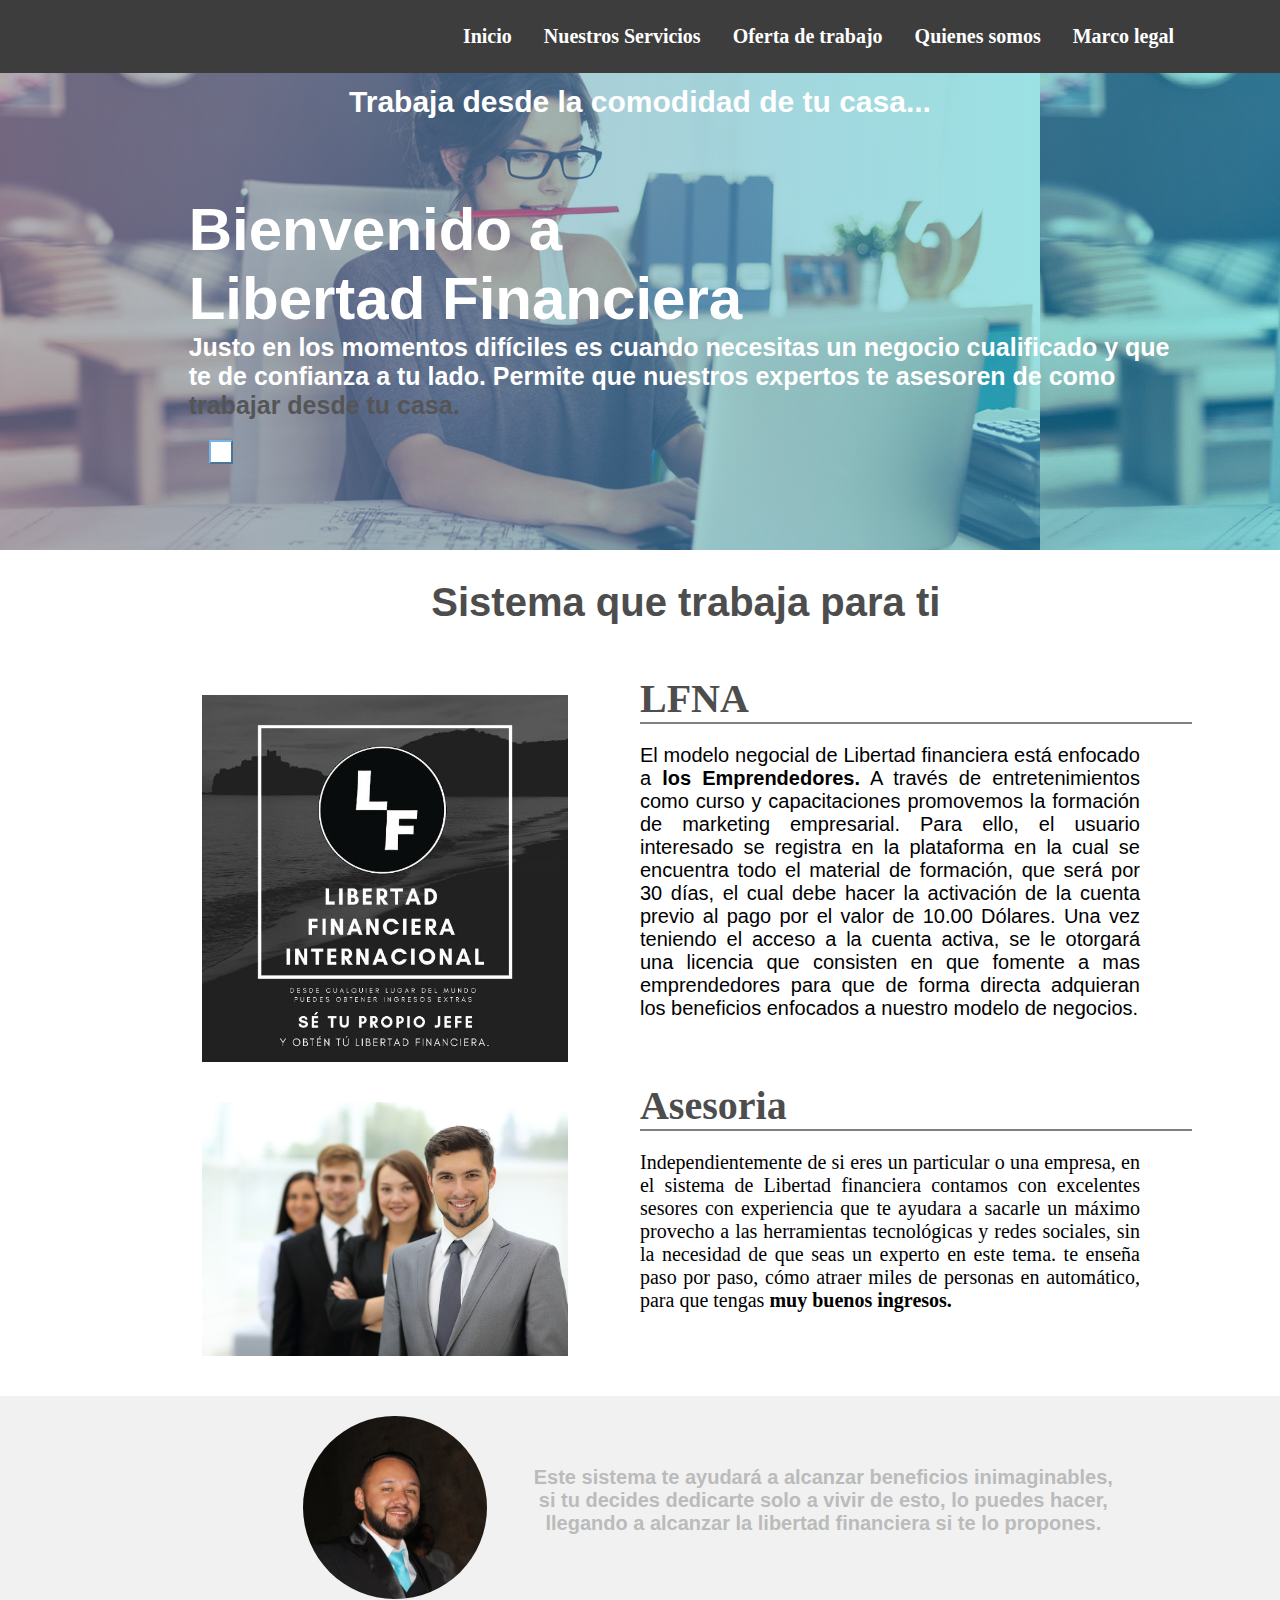
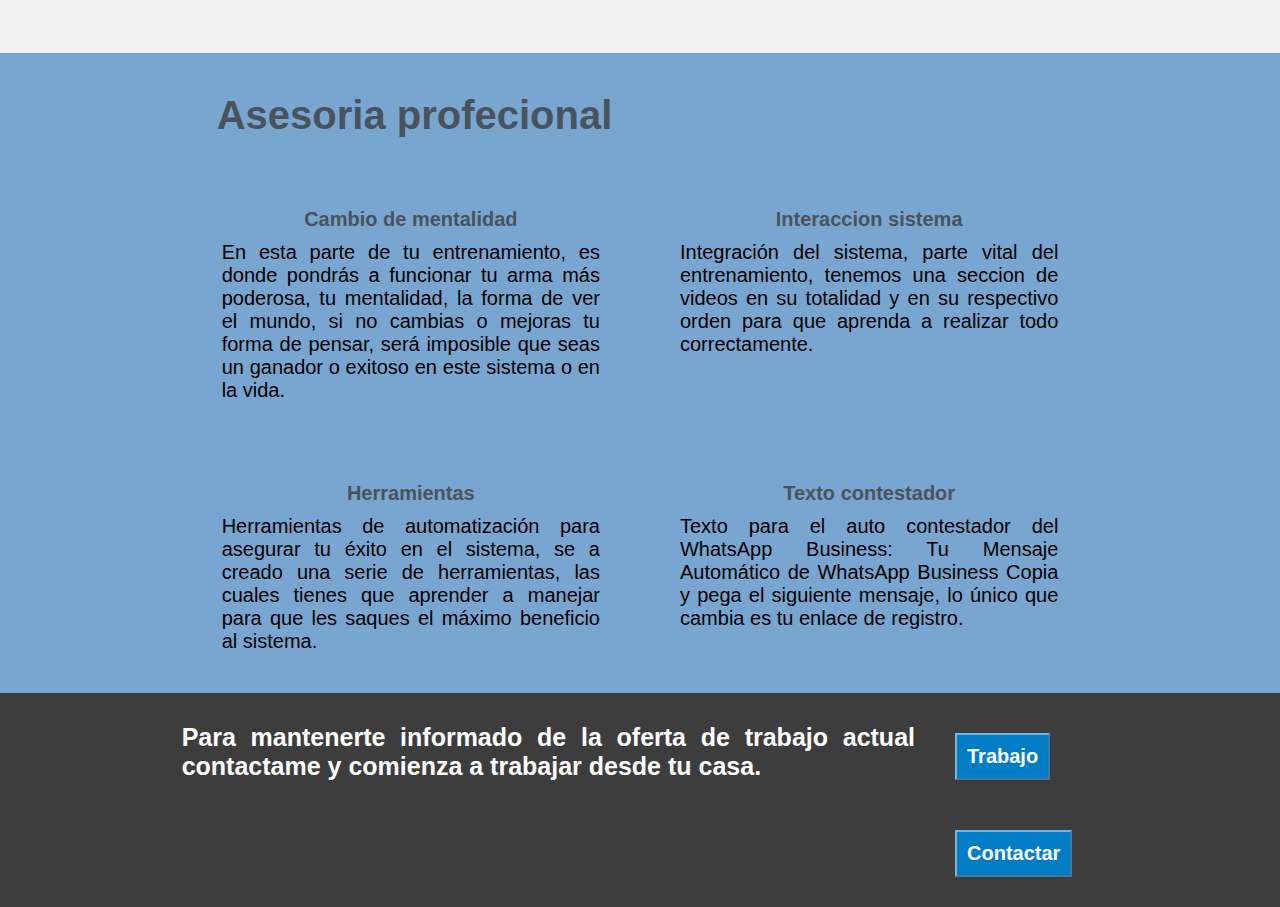
<file: index.html>
<!DOCTYPE html>
<html lang="en">
<head>
    <meta charset="UTF-8">
    <meta name="viewport" content="width=device-width, initial-scale=1.0">
    <title>Libertad Financiera</title>
    <link rel="stylesheet" href="css/estilos.css">
    <link rel="icon" href="img/logolf.png">
</head>
<body>
    <header class="header">
        <div class="grid">
            <div class="barra_navegacion">
                <nav class="navegacion">
                    <ul>                       
                        <a href="nav/legalidad.html"><li>Marco legal</li></a>
                        <a href="nav/quienes_somos.html"><li>Quienes somos</li></a>
                        <a href="nav/oferta_trabajo.html"><li>Oferta de trabajo</li></a>
                        <a href="nav/nuestros_servicios.html"><li>Nuestros Servicios</li></a>
                        <a href="grid/Libertad_Financiera.html"><li>Inicio</li></a>
                    </ul>
                </nav>
            </div>
            
        </div>
    </header>
    <section class="titulo_principal">
        <div class="grid">
            <h2 class="frase_0">Trabaja desde la comodidad de tu casa...</h2>
            <div class="titulo1">
                <h1>Bienvenido a <br> Libertad Financiera</h1>
                <p>Justo en los momentos difíciles es cuando necesitas un negocio cualificado y que te de confianza a tu lado. Permite que nuestros expertos te asesoren de como <strong class="strong">trabajar desde tu casa.</strong></p>
                <button></button>
            </div>
        </div>
    </section>
    <section class="subtitulonumero1">
        <div class="grid">
            <div class="subtitulo1">
                <h2>Sistema que trabaja para ti</h2>
            </div>
        </div>
    </section>
    <section class="menu">
        <div class="grid">
            <img src="img/libertadfinanciera.jpg" alt="">
            <div class="confia_texto">
                <h3>LFNA</h3>
                <hr class="hr1">
                <p class="parrafo_1">El modelo negocial de Libertad financiera está enfocado a <strong> los Emprendedores.</strong> A través de entretenimientos como curso y capacitaciones promovemos la formación de marketing empresarial. Para ello, el usuario interesado se registra en la plataforma en la cual se encuentra todo el material de formación, que será por 30 días, el cual debe hacer la activación de la cuenta previo al pago por el valor de 10.00 Dólares. Una vez teniendo el acceso a la cuenta activa, se le otorgará una licencia que consisten en que fomente a mas emprendedores para que de forma directa adquieran los beneficios enfocados a nuestro modelo de negocios.</p>
                <!-- <a href=""><button>leer mas</button></a> -->
            </div>
            
            <img src="img/imagen2.jpg" alt="">    
            <div class="asesoria">
                <h3>Asesoria</h3>
                <hr class="hr2">
                <p>Independientemente de si eres un particular o una empresa, en el sistema de Libertad financiera contamos con excelentes sesores con experiencia que te ayudara a sacarle un máximo provecho a las herramientas tecnológicas y redes sociales, sin la necesidad de que seas un experto en este tema.  te enseña paso por paso, cómo atraer miles de personas en automático, para que tengas <strong>muy buenos ingresos.</strong> </p>
                <!-- <a href=""><button>leer mas</button></a> -->
            </div>
        </div>
    </section>
    <section class="frase">
        <div class="grid">
            <div class="imgN">
                <img src="img/na.jpg" alt="" class="imgna">
            </div>
            <div class="texto_frase">
                <p>Este sistema te ayudará a alcanzar beneficios inimaginables, si tu decides dedicarte solo a vivir de esto, lo puedes hacer, llegando a alcanzar la libertad financiera si te lo propones.</p>
            </div>
        </div>
    </section>
    <section class="AF">
        <div class="grid">
            <div class="titulo2">
                <h2>Asesoria profecional</h2>
            </div>
                <div class="a">
                    <h3>Cambio de mentalidad</h3>
                    <p>En esta parte de tu entrenamiento, es donde pondrás a funcionar tu arma más poderosa, tu mentalidad, la forma de ver el mundo, si no cambias o mejoras tu forma de pensar, será imposible que seas un ganador o exitoso en este sistema o en la vida.</p>
                    <!-- <a href="">leer mas</a> -->
                </div>
                <div class="b">
                    <h3>Interaccion sistema</h3>
                    <p>Integración del sistema, parte vital del entrenamiento, tenemos una seccion de videos en su totalidad y en su respectivo orden para que aprenda a realizar todo correctamente.</p>
                    <!-- <a href="">leer mas</a> -->
                </div>
                <div class="c">
                    <h3>Herramientas</h3>
                    <p>Herramientas de automatización para asegurar tu éxito en el sistema, se a creado una serie de herramientas, las cuales tienes que aprender a manejar para que les saques el máximo beneficio al sistema.</p>
                    <!-- <a href="">leer mas</a> -->
                </div>
                <div class="d">
                    <h3>Texto contestador</h3>
                    <p>Texto para el auto contestador del WhatsApp Business: Tu Mensaje Automático de WhatsApp Business Copia y pega el siguiente mensaje, lo único que cambia es tu enlace de registro.</p>
                    <!-- <a href="">leer mas</a> -->
                </div>
                <!-- <div class="e">
                    <h3>Name</h3>
                    <p>Lorem, ipsum dolor sit amet consectetur adipisicing elit. Culpa, ad?</p>
                    <a href="">leer mas</a>
                </div>
                <div class="f">
                    <h3>Name</h3>
                    <p>Lorem, ipsum dolor sit amet consectetur adipisicing elit. Culpa, ad?</p>
                    <a href="">leer mas</a>
                </div> -->
        </div>
    </section>
    <section class="frasefinal">
        <div class="grid">
            <div class="final">
                <h2>Para mantenerte informado de la oferta de trabajo actual contactame y comienza a trabajar desde tu casa.</h2>
            </div>
            <div class="postulacion">
                <a href="oferta_trabajo.html"><button class="boton">Trabajo</button></a>
            </div>
            <div class="postulacion2">
                <button class="boton5"><a href="https://api.whatsapp.com/send?phone=573134444933&text=Hola%20ya%20revise%20toda%20la%20informacion%20de%20la%20empresa%20y%20me%20guataria%20trabajar%20desde%20mi%20casa.%20Como%20puedo%20iniciar?.%20Gracias.">Contactar</a></button>
            </div>
        </div>
    </section>
    <footer>
    </footer>
</body>
</html>
</file>
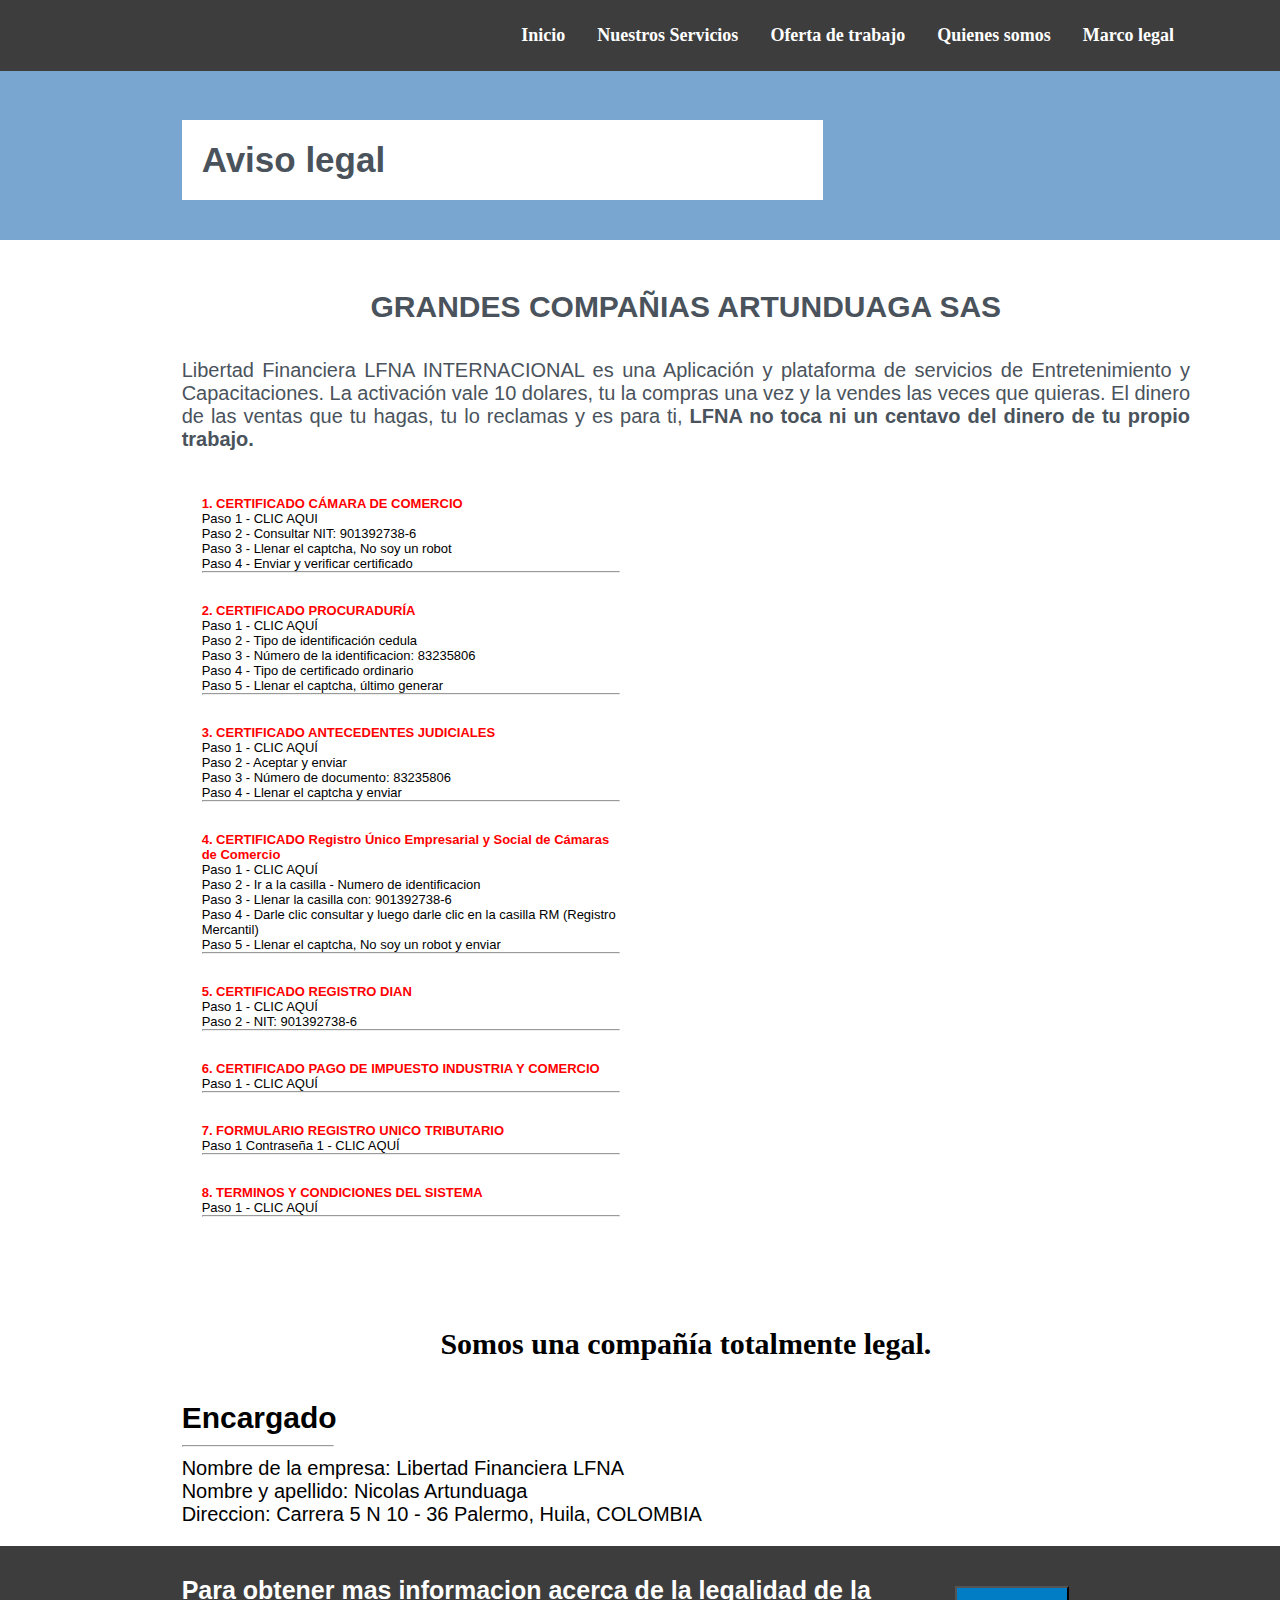
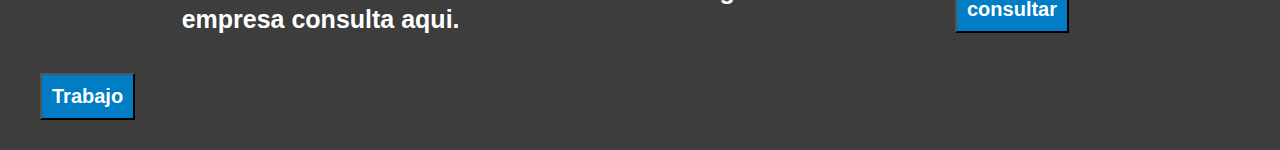
<file: nav/legalidad.html>
<!DOCTYPE html>
<html lang="en">
<head>
    <meta charset="UTF-8">
    <meta name="viewport" content="width=device-width, initial-scale=1.0">
    <title>legalidad</title>
    <link rel="stylesheet" href="css/legalidad.css">
    <link rel="icon" href="img/logolf.png">
</head>
<body>
    <header class="header">
        <div class="grid">
            <div class="barra_navegacion">
                <!-- <div class="logo">
                    <img src="img/logo.jpg" alt="">
                </div> -->
                <nav class="navegacion">
                    <ul>                       
                        <a href="legalidad.html"><li>Marco legal</li></a>
                        <a href="quienes_somos.html"><li>Quienes somos</li></a>
                        <a href="oferta_trabajo.html"><li>Oferta de trabajo</li></a>
                        <a href="nuestros_servicios.html"><li>Nuestros Servicios</li></a>
                        <a href="Libertad_Financiera.html"><li>Inicio</li></a>
                    </ul>
                </nav>
            </div>
            
        </div>
    </header>
    <section class="legalidad">
        <div class="grid">
            <div class="legalidad_titulo">
                <h2>Aviso legal</h2>
            </div>
    </section>
    <section class="legalidad_subtitulo">
        <div class="grid">
            <div class="libertadfinancieraNA">
                <h2>GRANDES COMPAÑIAS ARTUNDUAGA SAS</h2>
                <p>Libertad Financiera LFNA INTERNACIONAL es una Aplicación y plataforma de servicios de Entretenimiento y Capacitaciones. La activación vale 10 dolares, tu la compras una vez y la vendes las veces que quieras. El dinero de las ventas que tu hagas, tu lo reclamas y es para ti, <strong>LFNA no toca ni un centavo del dinero de tu propio trabajo.</strong></p>
            </div>
            <div class="documentos"> 
                <div class="documento1">
                    <p><strong style="color: red;">1. CERTIFICADO CÁMARA DE COMERCIO</strong> <br>
                        Paso 1 - CLIC AQUI <br>
                        Paso 2 - Consultar NIT: 901392738-6 <br>
                        Paso 3 - Llenar el captcha, No soy un robot <br>
                        Paso 4 - Enviar y verificar certificado</p>
                        <hr class="hr_2">
                </div>
                
                
                <br>
                <br>
                <div class="documento2">
                    <p><strong style="color: red;">2. CERTIFICADO PROCURADURÍA</strong><br>
                        Paso 1 - CLIC AQUÍ <br>
                        Paso 2 - Tipo de identificación cedula <br>
                        Paso 3 - Número de la identificacion: 83235806 <br>
                        Paso 4 - Tipo de certificado ordinario <br>
                        Paso 5 - Llenar el captcha, último generar</p>
                        <hr>
                </div>

                    
                    <br>
                    <br>
                <p><strong style="color: red;">3. CERTIFICADO ANTECEDENTES JUDICIALES </strong><br>
                    Paso 1 - CLIC AQUÍ<br>
                    Paso 2 - Aceptar y enviar  <br>
                    Paso 3 - Número de documento: 83235806 <br>
                    Paso 4 - Llenar el captcha y enviar</p>
                    <hr>
                    <br>
                    <br>
                <p><strong style="color: red;">4. CERTIFICADO Registro Único Empresarial y   Social de Cámaras de Comercio </strong><br>
                    Paso 1 - CLIC AQUÍ <br>
                    Paso 2 - Ir a la casilla - Numero de identificacion <br>
                    Paso 3 - Llenar la casilla con: 901392738-6 <br>
                    Paso 4 - Darle clic consultar y luego darle clic en la casilla RM (Registro Mercantil) <br>
                    Paso 5 - Llenar el captcha, No soy un robot y enviar</p>
                    <hr>
                    <br><br>

                <p><strong style="color: red;">5. CERTIFICADO REGISTRO DIAN</strong> <br>
                    Paso 1 - CLIC AQUÍ <br>
                    Paso 2 - NIT: 901392738-6</p>
                    <hr>
                    <br>
                    <br>
                <p><strong style="color: red;">6. CERTIFICADO PAGO DE IMPUESTO INDUSTRIA Y COMERCIO </strong><br>
                    Paso 1 - CLIC AQUÍ</p>
                    <hr>
                    <br><br>
                <p><strong style="color: red;">7. FORMULARIO REGISTRO UNICO TRIBUTARIO </strong><br>
                 Paso 1 Contraseña 1 - CLIC AQUÍ </p>
                    <hr>
                    <br><br>
                <p><strong style="color: red;">8. TERMINOS Y CONDICIONES DEL SISTEMA </strong><br>
                    Paso 1 - CLIC AQUÍ</p>
                    <hr>
                    <br><br>
            </div>
            
        </div>
    </section>
    <section class="encargado">
        <div class="grid">
            <div class="subtitulo2">
                <h3>Somos una compañía totalmente legal.</h3>
            </div>
            <div class="subtitulo3">
                <h2>Encargado</h2>
                <hr class="hr_1">
                <p>Nombre de la empresa: Libertad Financiera LFNA<br>
                   Nombre y apellido: Nicolas Artunduaga <br>
                   Direccion: Carrera 5 N 10 - 36 Palermo, Huila, COLOMBIA  <br>
                </p>
            </div>
        </div>
    </section>
    <section class="frasefinal">
        <div class="grid">
            <div class="final">
                <h2>Para obtener mas informacion acerca de la legalidad de la empresa consulta aqui.</h2>
            </div>
            <div class="postulacion">
                <a href="https://l-f-n-a.blogspot.com/2018/10/marco-legal.html"><button class="boton">consultar</button></a>
            </div>
        </div>
        <div class="postulacion2">
            <button class="boton5"><a href="https://api.whatsapp.com/send?phone=573134444933&text=Hola%20ya%20revise%20toda%20la%20informacion%20de%20la%20empresa%20y%20me%20guataria%20trabajar%20desde%20mi%20casa.%20Como%20puedo%20iniciar?.%20Gracias.">Trabajo</a></button>
        </div>
    </section>
</body>
</html>
</file>
<file: css/estilos.css>
*{
    padding: 0;
    margin: 0;
}

.grid{
    display: grid;
    grid-template-columns: repeat(12, 1fr);
    width: 90%;
    max-width: 1100px;
    height: 100%;
    max-height: 1100px;
    margin: auto;
}

.header{
    background-color: rgb(61, 61, 61);
    position: fixed;
    top: 0;
    width: 100%;
}

.barra_navegacion{
    grid-column: 1/-1;
    width: 100%;
    background-color: rgb(61, 61, 61);
}


.navegacion{
    grid-column: 1/10;
    background-color: rgb(61, 61, 61);
}

.navegacion a {
    list-style-type: none;
    margin: 0;
    padding: 0;
    overflow: hidden;
    background-color: rgb(61, 61, 61);
  }

.navegacion a{
    float: right;

}

.navegacion ul a{
    display: block;
    font-size: 18px;
    font-weight: 800;
    color: white;
    text-align: center;
    padding: 25px 16px;
    text-decoration: none;
    font-family: 'Times New Roman', Times, serif;

}

a li:hover{
    background-color: #98e4f7;
}

/* titulo principal */


.titulo_principal{
    grid-column: 1/-1;
    height: 550px;
    padding: 0;

    background: #00d2ff;  /* fallback for old browsers */
    background: -webkit-linear-gradient(to right, #928DAB, #00d2ff);  /* Chrome 10-25, Safari 5.1-6 */
    background: linear-gradient(to right, #928dab9f, #00d0ff6b),url(../img/imagen5.jpg); /* W3C, IE 10+/ Edge, Firefox 16+, Chrome 26+, Opera 12+, Safari 7+ */

}

.frase_0{
    grid-column: 1/-1;
    text-align: center;
    padding: 10px;
    margin-top: 75px;
    font-size: 30px;
    color: white;

    font-family: Arial, Helvetica, sans-serif;
}


.titulo1{
    grid-column: 2/-1;
    /* padding-top: 80px; */
}


.titulo1 h1{
    font-size: 60px;
    color: white;
    font-family: Arial, Helvetica, sans-serif;

    animation-duration: 3s;
    animation-name: slidein; 

}

@keyframes slidein {
  from {
    margin-left: 100%;
    width: 300%
  }

  to {
    margin-left: 0%;
    width: 100%;
  }
} 

.titulo_principal p{
    font-size: 25px;
    color: white;
    font-weight: 600;
    font-family: Arial, Helvetica, sans-serif;

    animation-duration: 3s;
    animation-name: slidein;
} 

@keyframes slidein {
    from {
      margin-left: 100%;
      width: 300%
    }
  
    to {
      margin-left: 0%;
      width: 100%;
    }
  }

.strong{
    color: rgb(85, 85, 85);
}

/* ------------- subtitulo numero 1---------------- */


.subtitulo1{
    grid-column: 2/-1;
    margin: 20px;
}
.subtitulo1 h2{

    text-align: center;
    padding: 10px;
    color: rgb(77, 77, 77);
    font-size: 40px;
    font-weight: 800;
    font-family: Arial, Helvetica, sans-serif;
}


/* ------------- menu ---------------- */

.menu{
    margin: 20px;
}

img{
    grid-column: 2/6;
    width: 100%;
    margin: 20px;
}

.confia_texto{
    grid-column: 7/-1;
}

.confia_texto h3{
    font-size: 40px;
    text-align: left;
    color: rgb(77, 77, 77);
}

.hr1{
    width: 100%;
    border: 0.5px solid;
    font-weight: 400;
}

.confia_texto p{
    text-align: justify;
    padding: 20px 20px 0 0;
    margin-right: 30px;
    font-size: 20px;
    font-family: Arial, Helvetica, sans-serif;
}


img{
    grid-column: 2/6;
    width: 100%;
    margin: 20px;
}

.asesoria{
    grid-column: 7/-1;
}

.asesoria h3{
    font-size: 40px;
    text-align: left;
    color: rgb(77, 77, 77);
}

.hr2{
    width: 100%;
    border: 0.5px solid;
    font-weight: 400;
}

.asesoria p{
    text-align: justify;
    padding: 20px 20px 0 0;
    margin-right: 30px;
    font-size: 20px;
}

button{
    margin: 20px;
    padding: 10px;
    border-color: rgb(116, 182, 235);
    background: white;
    color: gb(116, 182, 235);
}


/* ---------- frase ---------- */

.frase{
    background-color: rgb(241, 241, 241);
}

.imgN{
    grid-column: 3/5;
    width: 100%;
}

.imgna{
    border-radius: 50%;
}

.texto_frase{
    grid-column: 5/-1;
}

.texto_frase p{
    font-size: 20px;
    color: rgb(187, 187, 187);
    padding: 20px;
    margin: 50px;
    font-weight: 600;
    font-family: Arial, Helvetica, sans-serif;
}


/* --------- Asesoria Financiera-------- */

.AF{
    background-color: rgb(121, 166, 209);
}

.titulo2{
    grid-column: 2/-1;
}

.titulo2 h2{
    margin: 40px auto 30px 0;
    color: rgb(74, 83, 92);
    padding-left: 35px;
    font-size: 40px;
    text-align: left;
    font-weight: 700;
    font-family: Arial, Helvetica, sans-serif;
}

.a{
    grid-column: 2/7;
    padding: 10px;
    font-size: 15px;
    margin: 30px;
    text-align: justify;

    font-family: Arial, Helvetica, sans-serif;
}

.a h3{
    font-size: 20px;
    color: rgb(74, 83, 92);
}

.a p{
    padding-top: 10px;
}

/* b */

.b{
    grid-column: 7/12;
    padding: 10px;
    font-size: 15px;
    margin: 30px;
    text-align: justify;

    font-family: Arial, Helvetica, sans-serif;
}

.b h3{
    font-size: 20px;
    color: rgb(74, 83, 92);
}

.b p{
    padding-top: 10px;
}


/* c */

.c{
    grid-column: 2/7;
    padding: 10px;
    font-size: 15px;
    margin: 30px;
    text-align: justify;

    font-family: Arial, Helvetica, sans-serif;
}

.c h3{
    font-size: 20px;
    color: rgb(74, 83, 92);
}

.c p{
    padding-top: 10px;
}


/*  d */

.d{
    grid-column: 7/12;
    padding: 10px;
    font-size: 15px;
    margin: 30px;
    text-align: justify;

    font-family: Arial, Helvetica, sans-serif;
}

.d h3{
    font-size: 20px;
    color: rgb(74, 83, 92);
}

.d p{
    padding-top: 10px;
}

/* 

.e{
    grid-column: 6/10;
    padding: 10px;
    font-size: 15px;
    margin-top: 20px;
    margin-bottom: 20px;
    text-align: justify;

    font-family: Arial, Helvetica, sans-serif;
}

.e p{
    padding-top: 10px;
}
.e a{
   margin: 30px;
}



.f{
    grid-column: 10/13;
    padding: 10px;
    font-size: 15px;
    margin-top: 20px;
    margin-bottom: 20px;
    text-align: justify;

    font-family: Arial, Helvetica, sans-serif;
}

.f p{
    padding-top: 10px;
}
.f a{
   margin: 30px;

} */


/*  frase final */

.frasefinal{
    background-color: rgb(61, 61, 61);
}


.final{
    grid-column: 2/10;
}

.final h2{
    color: white;
    margin: 30px 0 30px 0;
    font-size: 25px;
    font-weight: 700;
    font-family: Arial, Helvetica, sans-serif;
    
}


.postulacion{
    grid-column: 10/12;
}

.boton{
    margin: 40px;
    padding: 10px;
    font-size: 20px;
    font-weight: 900;
    color: white;
    background-color: rgb(0, 125, 197);
}

.postilacion .boton:hover{
    background-color: #e2f798;
}

.postulacion2{
    grid-column: 10/12;
}

.boton5{
    margin: 0 auto 30px 40px;
    padding: 10px;
    font-size: 20px;
    font-weight: 900;
    color: white;
    background-color: rgb(0, 125, 197);
}

button a{
    color: white;
    text-decoration: none;
}

.postilacion2 .boton:hover{
    background-color: #e2f798;
}


/* ------------------------------------------------ */
/* --------------Estilos responsive ------------------ */
/* -------------------------------------------------- */

@media screen and (min-width: 250px){


    .header{
        grid-column: 1/-1;
    }

    .navegacion a {
        list-style-type: none;
        margin: 0;
        padding: 0;
        overflow: hidden;
        background-color: rgb(61, 61, 61);
      }
    
    .navegacion a{
        float: right;
    
    }

    .navegacion a{
        font-size: 20px;
    }

    .navegacion ul a{
        display: block;
        font-size: 13px;
        font-weight: 800;
        color: white;
        text-align: center;
        margin: 0;
        padding: 10px;
        text-decoration: none;
        font-family: 'Times New Roman', Times, serif;
    
    }

    /* --------titulo principal-------- */

    .frase_0{
        margin-top: 120px;
        font-size: 20px;
    }



    .titulo1{
        grid-column: 1/-1;
        margin: 7px;
    }

    .titulo1 h1{
        font-size: 33px;
    }

    .titulo1 p{
        font-size: 16px;
    }


    /* ---------- subtitulo------------ */

    .subtitulo1 h2{
        font-size: 25px;
        margin: 0;
        padding: 0;
    }


    /* ---------menu------------ */
    
    img{
        grid-column: 2/12;
        margin: 0;
        width: 80%;
        text-align: center;
    }

    .confia_texto{
        grid-column: 1/-1;
        font-size: 5px;
        /* text-align: center; */
    }

    .confia_texto h3{
        text-align: center;
    }

    .confia_texto p{
        text-align: center;
        font-size: 13px;
        font-family: Arial, Helvetica, sans-serif;
    }




    .confia_texto .parrafo_1{
        grid-column: 1/-1;
        text-align: justify;
    }

    .asesoria{
        grid-column: 1/-1;
    }

    .asesoria h3{
        font-size: 30px;
        text-align: center;
    }

    .asesoria p{
        font-size: 14px;
    }

    .imgN{
        grid-column: 4/9;
        width: 90%;
        margin: 10px;
        text-align: center;
    }

    .texto_frase{
        grid-column: 1/-1;
        font-size: 20px;
    }

    .texto_frase p{
        font-size: 15px;
        color: rgb(107, 105, 105);
        text-align: center;
        padding: 0px;
        margin: 5px;
        font-weight: 800;
        
    }


    /* ------AF----------- */

    .titulo2{
        grid-column: 1/-1;
    }

    .titulo2 h2{
        font-size: 30px;
        text-align: center;
        margin: 5px;
    }
    .a{
        grid-column: 1/-1;
        margin: 5px;
    }
    .a h3{
        text-align: center;
    }

    .b{
        grid-column: 1/-1;
        margin: 5px;
    }
    .b h3{
        text-align: center;
    }

    .c{
        grid-column: 1/-1;
        margin: 5px;
    }
    .c h3{
        text-align: center;
    }

    .d{
        grid-column: 1/-1;
        margin: 5px;
    }
    .d h3{
        text-align: center;
    }
    

    /* ------frase final-------- */

    .final{
        grid-column: 1/-1;
    }

    .final h2{
        font-size: 20px;
        text-align: center;
    }

    .postulacion{
        grid-column: 2/9;
        margin: 0 auto 10px 0;
    }

    .postulacion2{
        grid-column: 1/-1;
    }
    
    .boton5{
        margin: 0 auto 30px 40px;
        padding: 10px;
        font-size: 20px;
        font-weight: 900;
        color: white;
        background-color: rgb(0, 125, 197);
    }
    
    button a{
        color: white;
        text-decoration: none;
    }
    
    .postilacion2 .boton:hover{
        background-color: #e2f798;
    }

}



@media screen and (min-width: 768px){

    .header{
        background-color: rgb(61, 61, 61);
        top: 0;
        width: 100%;
    }
    
    .barra_navegacion{
        grid-column: 1/-1;
        width: 100%;
        background-color: rgb(61, 61, 61);
    }
    
    
    .navegacion{
        grid-column: 1/10;
        background-color: rgb(61, 61, 61);
    }
    
    .navegacion a {
        list-style-type: none;
        margin: 0;
        padding: 0;
        overflow: hidden;
        background-color: rgb(61, 61, 61);
      }
    
    .navegacion a{
        float: right;
    
    }
    
    .navegacion ul a{
        display: block;
        font-size: 15px;
        font-weight: 800;
        color: white;
        text-align: center;
        padding: 25px 16px;
        text-decoration: none;
        font-family: 'Times New Roman', Times, serif;
    
    }
    
    a li:hover{
        background-color: #98e4f7;
    }
    
    /* -------- titulo principal ----------- */


    .frase_0{
        font-size: 30px;
    }


    .titulo1 h1{
        font-size: 40px;
    }


    .titulo1 p{
        font-size: 20px;
    }

    /* --------subtitulo---------------- */

    .subtitulo1 h2{
        font-size: 40px;
    }

    /* ------- menu------------ */

    img{
        grid-column: 1/5;
    }

    .confia_texto{
        grid-column: 6/-1;
    }

    .confia_texto p{
        font-size: 15px;
    }

    img{
        grid-column: 1/6;
        margin-top: 70px;
    }

    .asesoria{
        grid-column: 6/-1;
    }

    .asesoria p{
        font-size: 17px;
    }


    /* --------frase------------ */

    .imgN{
        grid-column: 1/4;
        width: 100%;
        margin: 0 auto 30px 10px;
    }


    .texto_frase{
        grid-column: 4/-1;
    }

    .texto_frase p{
        margin: 60px auto 5px 0;
        font-size: 16px;
    }



    /* -------- AF------------ */

    .titulo2{
        grid-column: 2/-1;
        color: rgb(43, 42, 42);
    }


    .a{
        grid-column: 3/12;
        font-size: 15px;
        margin: 6px;
    }
    .a p{
        text-align: justify;
        font-size: 20px;
    }

    .b{
        grid-column: 3/12;
        font-size: 15px;
        margin: 6px;
    }
    .b p{
        text-align: justify;
        font-size: 20px;
    }

    .c{
        grid-column: 3/12;
        font-size: 15px;
        margin: 6px auto 10px 0;
    }
    .c p{
        text-align: justify;
        font-size: 20px;
    }

    .d{
        grid-column: 3/12;
        font-size: 15px;
        margin: 6px auto 10px 0;
    }
    .d p{
        text-align: justify;
        font-size: 20px;
    }


    /* ------frase finl-------- */

    .final h2{
        font-size: 20px;
    }
    .postulacion{
        grid-column: 1/-1;
    }

    .postulacion2{
        grid-column: 1/12;
    }
    
    .boton5{
        margin: 0 auto 30px 40px;
        padding: 10px;
        font-size: 20px;
        font-weight: 900;
        color: white;
        background-color: rgb(0, 125, 197);
    }
    
    button a{
        color: white;
        text-decoration: none;
    }
    
    .postilacion2 .boton:hover{
        background-color: #e2f798;
    }

}

@media screen and (min-width: 1000px){

    .navegacion ul a{
        display: block;
        font-size: 20px;
        font-weight: 800;
        color: white;
        text-align: center;
        padding: 25px 16px;
        text-decoration: none;
        font-family: 'Times New Roman', Times, serif;
    
    }
    
    a li:hover{
        background-color: #98e4f7;
    }

    /* titulo principal */

    .frase_0{
        font-size: 30px;
    }

    .titulo1{
        grid-column: 2/-1;
        font-weight: 800;
    }

    .titulo1 h1{
        font-weight: 800;
    }


    .subtitulo1{
        grid-column: 1/-1;
    }


    /* -------menu---------- */

    .confia_texto p{
        font-size: 20px;
    }

    .asesoria p{
        font-size: 20px;
    }


    /* --------frase------------ */

    .texto_frase{
        grid-column: 4/12;
    }

    .imgN{
        width: 70%;
    }
    .texto_frase p{
        font-size: 20px;
    }


    /*------------------ AF-------------- */

    .a{
        grid-column: 3/12;
    }

    .b{
        grid-column: 3/12;
    }


    .c{
        grid-column: 3/12;
    }


    .d{
        grid-column: 3/12;
    }



    /* -------- frase final-------- */

    .final{
        grid-column: 2/9;
    }

    .final h2{
        text-align: justify;
    }


    .postulacion{
        grid-column: 9/12;
    }

    .postulacion2{
        grid-column: 9/12;
    }
    
    .boton5{
        /* margin: 0 auto 30px 40px; */
        padding: 10px;
        font-size: 20px;
        font-weight: 900;
        color: white;
        background-color: rgb(0, 125, 197);
    }
    
    button a{
        color: white;
        text-decoration: none;
    }
    
    .postilacion2 .boton:hover{
        background-color: #e2f798;
    }


}


@media screen and (min-width: 1200px){

    .navegacion ul a{
        display: block;
        font-size: 20px;
        font-weight: 800;
        color: white;
        text-align: center;
        padding: 25px 16px;
        text-decoration: none;
        font-family: 'Times New Roman', Times, serif;
    
    }
    
    a li:hover{
        background-color: #98e4f7;
    }

    /* titulo principal */


.titulo_principal{
    grid-column: 1/-1;
    height: 550px;
    padding: 0;

    background: #00d2ff;  /* fallback for old browsers */
    background: -webkit-linear-gradient(to right, #928DAB, #00d2ff);  /* Chrome 10-25, Safari 5.1-6 */
    background: linear-gradient(to right, #928dab9f, #00d0ff6b),url(../img/imagen5.jpg); /* W3C, IE 10+/ Edge, Firefox 16+, Chrome 26+, Opera 12+, Safari 7+ */

}

.frase_0{
    grid-column: 1/-1;
    text-align: center;
    padding: 10px;
    margin-top: 75px;
    font-size: 30px;
    color: white;

    font-family: Arial, Helvetica, sans-serif;
}


.titulo1{
    grid-column: 2/-1;
    /* padding-top: 80px; */
}


.titulo1 h1{
    font-size: 60px;
    color: white;
    font-family: Arial, Helvetica, sans-serif;

    animation-duration: 3s;
    animation-name: slidein; 

}

@keyframes slidein {
  from {
    margin-left: 100%;
    width: 300%
  }

  to {
    margin-left: 0%;
    width: 100%;
  }
} 

.titulo_principal p{
    font-size: 25px;
    color: white;
    font-weight: 600;
    font-family: Arial, Helvetica, sans-serif;

    animation-duration: 3s;
    animation-name: slidein;
} 

@keyframes slidein {
    from {
      margin-left: 100%;
      width: 300%
    }
  
    to {
      margin-left: 0%;
      width: 100%;
    }
  }

.strong{
    color: rgb(85, 85, 85);
}

/* ------------- subtitulo numero 1---------------- */


.subtitulo1{
    grid-column: 2/-1;
    margin: 20px;
}
.subtitulo1 h2{

    text-align: center;
    padding: 10px;
    color: rgb(77, 77, 77);
    font-size: 40px;
    font-weight: 800;
    font-family: Arial, Helvetica, sans-serif;
}


/* ------------- menu ---------------- */

.menu{
    margin: 20px;
}

img{
    grid-column: 2/6;
    width: 100%;
    margin: 20px;
}

.confia_texto{
    grid-column: 7/-1;
}

.confia_texto h3{
    font-size: 40px;
    text-align: left;
    color: rgb(77, 77, 77);
}

.hr1{
    width: 100%;
    border: 0.5px solid;
    font-weight: 400;
}

.confia_texto p{
    text-align: justify;
    padding: 20px 20px 0 0;
    margin-right: 30px;
    font-size: 20px;
    font-family: Arial, Helvetica, sans-serif;
}


img{
    grid-column: 2/6;
    width: 100%;
    margin: 20px;
}

.asesoria{
    grid-column: 7/-1;
}

.asesoria h3{
    font-size: 40px;
    text-align: left;
    color: rgb(77, 77, 77);
}

.hr2{
    width: 100%;
    border: 0.5px solid;
    font-weight: 400;
}

.asesoria p{
    text-align: justify;
    padding: 20px 20px 0 0;
    margin-right: 30px;
    font-size: 20px;
}

button{
    margin: 20px;
    padding: 10px;
    border-color: rgb(116, 182, 235);
    background: white;
    color: gb(116, 182, 235);
}


/* ---------- frase ---------- */

.frase{
    background-color: rgb(241, 241, 241);
}

.imgN{
    grid-column: 3/5;
    width: 100%;
}

.imgna{
    border-radius: 50%;
}

.texto_frase{
    grid-column: 5/-1;
}

.texto_frase p{
    font-size: 20px;
    color: rgb(187, 187, 187);
    padding: 20px;
    margin: 50px;
    font-weight: 600;
    font-family: Arial, Helvetica, sans-serif;
}


/* --------- Asesoria Financiera-------- */

.AF{
    background-color: rgb(121, 166, 209);
}

.titulo2{
    grid-column: 2/-1;
}

.titulo2 h2{
    margin: 40px auto 30px 0;
    color: rgb(74, 83, 92);
    padding-left: 35px;
    font-size: 40px;
    text-align: left;
    font-weight: 700;
    font-family: Arial, Helvetica, sans-serif;
}

.a{
    grid-column: 2/7;
    padding: 10px;
    font-size: 15px;
    margin: 30px;
    text-align: justify;

    font-family: Arial, Helvetica, sans-serif;
}

.a h3{
    font-size: 20px;
    color: rgb(74, 83, 92);
}

.a p{
    padding-top: 10px;
}

/* b */

.b{
    grid-column: 7/12;
    padding: 10px;
    font-size: 15px;
    margin: 30px;
    text-align: justify;

    font-family: Arial, Helvetica, sans-serif;
}

.b h3{
    font-size: 20px;
    color: rgb(74, 83, 92);
}

.b p{
    padding-top: 10px;
}


/* c */

.c{
    grid-column: 2/7;
    padding: 10px;
    font-size: 15px;
    margin: 30px;
    text-align: justify;

    font-family: Arial, Helvetica, sans-serif;
}

.c h3{
    font-size: 20px;
    color: rgb(74, 83, 92);
}

.c p{
    padding-top: 10px;
}


/*  d */

.d{
    grid-column: 7/12;
    padding: 10px;
    font-size: 15px;
    margin: 30px;
    text-align: justify;

    font-family: Arial, Helvetica, sans-serif;
}

.d h3{
    font-size: 20px;
    color: rgb(74, 83, 92);
}

.d p{
    padding-top: 10px;
}



/*  frase final */

.frasefinal{
    background-color: rgb(61, 61, 61);
}


.final{
    grid-column: 2/10;
}

.final h2{
    color: white;
    margin: 30px 0 30px 0;
    font-size: 25px;
    font-weight: 700;
    font-family: Arial, Helvetica, sans-serif;
    
}


.postulacion{
    grid-column: 10/12;
}

.boton{
    margin: 40px;
    padding: 10px;
    font-size: 20px;
    font-weight: 900;
    color: white;
    background-color: rgb(0, 125, 197);
}

.postilacion .boton:hover{
    background-color: #e2f798;
}

.postulacion2{
    grid-column: 10/12;
}

.boton5{
    margin: 0 auto 30px 40px;
    padding: 10px;
    font-size: 20px;
    font-weight: 900;
    color: white;
    background-color: rgb(0, 125, 197);
}

button a{
    color: white;
    text-decoration: none;
}

.postilacion2 .boton:hover{
    background-color: #e2f798;
}



}
</file>
<file: nav/css/legalidad.css>
*{
    padding: 0;
    margin: 0;
}

.grid{
    display: grid;
    grid-template-columns: repeat(12, 1fr);
    width: 90%;
    max-width: 1100px;
    height: 100%;
    max-height: 1100px;
    margin: auto;
}

.header{
    background-color: rgb(61, 61, 61);
    position: fixed;
    top: 0;
    width: 100%;
}

.barra_navegacion{
    grid-column: 1/-1;
    width: 100%;
    background-color: rgb(61, 61, 61);
}


.navegacion{
    grid-column: 1/10;
    background-color: rgb(61, 61, 61);
}

.navegacion a {
    list-style-type: none;
    margin: 0;
    padding: 0;
    overflow: hidden;
    background-color: rgb(61, 61, 61);
  }

.navegacion a{
    float: right;

}

.navegacion ul a{
    display: block;
    font-size: 18px;
    font-weight: 800;
    color: white;
    text-align: center;
    padding: 25px 16px;
    text-decoration: none;
    font-family: 'Times New Roman', Times, serif;

}

a li:hover{
    background-color: #e2f798;
}


/*  ------------ Legalidad ------------ */

.legalidad{
    background-color: rgb(121, 166, 209);
}

.legalidad_titulo{
    grid-column: 2/9;
}

.legalidad_titulo h2{
    font-size: 35px;
    font-weight: 800;
    padding: 20px;
    margin: 120px auto 40px 0;
    color: rgb(74, 83, 92);
    background-color: white;

    font-family: Arial, Helvetica, sans-serif;
}


/* ---------------- legalidad subtitulos ---------------- */

.legalidad_subtitulo{
    height: auto;
}

.libertadfinancieraNA{
    grid-column: 2/-1;
}

.libertadfinancieraNA h2{
    padding: 20px 0 0 0;
    margin: 30px auto 15px 0;
    font-size: 30px;
    font-weight: 700;
    font-family: Arial, Helvetica, sans-serif;
    color: rgb(74, 83, 92);
}

.libertadfinancieraNA p{
    padding: 20px 0 0 0;
    font-size: 20px;
    font-weight: 500;
    font-family: Arial, Helvetica, sans-serif;
    color: rgb(74, 83, 92);
}

.documentos{
    grid-column: 2/7;
    margin: 20px auto 20px 0;
    padding: 20px;
    font-family: Arial, Helvetica, sans-serif;
} 
/* hr{
    width: 40px;
    padding: 0;
    margin: 0;
    height: 0;
}
.documento1{
    grid-column: 2/7;
    margin: 20px auto 20px 0;
    padding: 20px;
    font-family: Arial, Helvetica, sans-serif;
}

.documento2{
    grid-column: 2/7;
    margin: 20px auto 20px 0;
    padding: 20px;
    font-family: Arial, Helvetica, sans-serif;
}

.documento3{
    grid-column: 2/7;
    margin: 20px auto 20px 0;
    padding: 20px;
    font-family: Arial, Helvetica, sans-serif;
}

.documento4{
    grid-column: 2/7;
    margin: 20px auto 20px 0;
    padding: 20px;
    font-family: Arial, Helvetica, sans-serif;
}

.documento5{
    grid-column: 2/7;
    margin: 20px auto 20px 0;
    padding: 20px;
    font-family: Arial, Helvetica, sans-serif;
}

.documento6{
    grid-column: 2/7;
    margin: 20px auto 20px 0;
    padding: 20px;
    font-family: Arial, Helvetica, sans-serif;
}

.documento7{
    grid-column: 2/7;
    margin: 20px auto 20px 0;
    padding: 20px;
    font-family: Arial, Helvetica, sans-serif;
}

.documento8{
    grid-column: 2/7;
    margin: 20px auto 20px 0;
    padding: 20px;
    font-family: Arial, Helvetica, sans-serif;
} */

/* -------------- encargado ----------------- */

.subtitulo2{
    grid-column: 2/-1;
}

.subtitulo2 h3{
    font-size: 30px;
    margin: 40px auto 20px 0;
}

.subtitulo3{
    grid-column: 2/-1;
    font-family: Arial, Helvetica, sans-serif;
}
.hr_1{
    grid-column: 2/5;
    width: 150px;
}

.subtitulo3 h2{
    margin: 20px auto 10px 0;
    font-size: 30px;
    font-weight: 700;
    
}

.subtitulo3 p{
    font-size: 20px;
    padding: 10px auto 20px 0;
    margin: 10px auto 20px 0;
}


/*  frase final */

.frasefinal{
    background-color: rgb(61, 61, 61);
}


.final{
    grid-column: 2/10;
}

.final h2{
    color: white;
    margin: 30px 0 30px 0;
    font-size: 25px;
    font-weight: 700;
    font-family: Arial, Helvetica, sans-serif;
    
}


.postulacion{
    grid-column: 10/12;
}

.boton{
    margin: 40px;
    padding: 10px;
    font-size: 20px;
    font-weight: 900;
    color: white;
    background-color: rgb(0, 125, 197);
}

.postilacion .boton:hover{
    background-color: #e2f798;
} 





/* --------------------------------------------------- */
/* ----------------- estilos responsive----------------- */
/* --------------------------------------------------- */

@media screen and (min-width: 250px){

    .navegacion ul a{
        font-size: 12px;
        padding: 8px;
    }

    .legalidad_titulo{
        grid-column: 2/9;
    }

    .legalidad_titulo h2{
        font-size: 20px;
        margin: 85px auto 10px 0;
    }

    .libertadfinancieraNA{
        grid-column: 1/-1;
    }

    .libertadfinancieraNA h2{
        font-size: 20px;
        margin: 10px auto 0 0;
        text-align: center;
    }

    .libertadfinancieraNA p{
        font-size: 15px;
        margin: 5px;
        text-align: justify;
    }

    .documentos{
        grid-column: 1/-1;
        margin: 5px;
        padding: 5px;
        font-size: 11.5px;
    }
    
    /* encargados */

    .subtitulo2{
        grid-column: 1/-1;
        margin: 0;
        padding: 0;
    }

    .subtitulo2 h3{
        font-size: 20px;
        margin-top: 90px;
        padding: 0;
        text-align: center;
    } 


    .subtitulo3 h2{
        font-size: 25px;
        margin: 10px auto 0 0;
    }

    .subtitulo3 p{
        font-size: 10px;
    }


    .final{
        grid-column: 2/10;
    }

    .final h2{
        text-align: left;
        margin-top: 20px;
        font-size: 15px;
        text-align: center;
    }

    .postulacion{
        grid-column: 2/12;
    }

    .postulacion2{
        grid-column: 1/-1;
    }
    
    .boton5{
        margin: 0 auto 30px 40px;
        padding: 10px;
        font-size: 20px;
        font-weight: 900;
        color: white;
        background-color: rgb(0, 125, 197);
    }
    
    button a{
        color: white;
        text-decoration: none;
    }
    
    .postilacion2 .boton:hover{
        background-color: #e2f798;
    }
} 




@media screen and (min-width: 768px){

    .navegacion ul a{
        display: block;
        font-size: 15px;
        font-weight: 800;
        color: white;
        text-align: center;
        padding: 25px 16px;
        text-decoration: none;
        font-family: 'Times New Roman', Times, serif;
    
    }
    
    a li:hover{
        background-color: #98e4f7;
    }

    .libertadfinancieraNA h2{
        font-size: 25px;
        margin: 10px auto 5px 0;
    }

    .libertadfinancieraNA p{
        font-size: 15px;
        margin: 0 auto 5px 0;
    }

    .documentos{
        grid-column: 2/9;
        font-size: 13px;
    }


    /* encargado */

    .subtitulo2 h3{
        font-size: 25px;
        margin: 10px auto 10px 0;
    }

    .subtitulo3{
        font-size: 20px;
    }

    .final{
        grid-column: 2/10;
    }

    .final h2{
        text-align: left;
        margin-top: 15px;
    }

    .postulacion{
        grid-column: 10/12;
    }

    .postulacion2{
        grid-column: 1/12;
    }
    
    .boton5{
        margin: 0 auto 30px 40px;
        padding: 10px;
        font-size: 20px;
        font-weight: 900;
        color: white;
        background-color: rgb(0, 125, 197);
    }
    
    button a{
        color: white;
        text-decoration: none;
    }
    
    .postilacion2 .boton:hover{
        background-color: #e2f798;
    }

}





@media screen and (min-width:1000px){


    .navegacion ul a{
        display: block;
        font-size: 18px;
        font-weight: 800;
        color: white;
        text-align: center;
        padding: 25px 16px;
        text-decoration: none;
        font-family: 'Times New Roman', Times, serif;
    
    }
    
    a li:hover{
        background-color: #98e4f7;
    }

    .documentos{
        grid-column: 2/8;
        flex-direction: column;
        margin: 0;
        padding: 0;
    }

    .documento1 p{
        grid-column: 1/6;
    }

    .documento2 p{
        grid-column: 6/12;    
    }

    .postulacion2{
        grid-column: 9/12;
    }
    
    .boton5{
        /* margin: 0 auto 30px 40px; */
        padding: 10px;
        font-size: 20px;
        font-weight: 900;
        color: white;
        background-color: rgb(0, 125, 197);
    }
    
    button a{
        color: white;
        text-decoration: none;
    }
    
    .postilacion2 .boton:hover{
        background-color: #e2f798;
    }

}






@media screen and (min-width: 1200px){
    

    .header{
        background-color: rgb(61, 61, 61);
        position: fixed;
        top: 0;
        width: 100%;
    }
    
    .barra_navegacion{
        grid-column: 1/-1;
        width: 100%;
        background-color: rgb(61, 61, 61);
    }
    
    
    .navegacion{
        grid-column: 1/10;
        background-color: rgb(61, 61, 61);
    }
    
    .navegacion a {
        list-style-type: none;
        margin: 0;
        padding: 0;
        overflow: hidden;
        background-color: rgb(61, 61, 61);
      }
    
    .navegacion a{
        float: right;
    
    }
    
    .navegacion ul a{
        display: block;
        font-size: 18px;
        font-weight: 800;
        color: white;
        text-align: center;
        padding: 25px 16px;
        text-decoration: none;
        font-family: 'Times New Roman', Times, serif;
    
    }
    
    a li:hover{
        background-color: #e2f798;
    }
    
    
    /*  ------------ Legalidad ------------ */
    
    .legalidad{
        background-color: rgb(121, 166, 209);
    }
    
    .legalidad_titulo{
        grid-column: 2/9;
    }
    
    .legalidad_titulo h2{
        font-size: 35px;
        font-weight: 800;
        padding: 20px;
        margin: 120px auto 40px 0;
        color: rgb(74, 83, 92);
        background-color: white;
    
        font-family: Arial, Helvetica, sans-serif;
    }
    
    
    /* ---------------- legalidad subtitulos ---------------- */
    
    .legalidad_subtitulo{
        height: auto;
    }
    
    .libertadfinancieraNA{
        grid-column: 2/-1;
    }
    
    .libertadfinancieraNA h2{
        padding: 20px 0 0 0;
        margin: 30px auto 15px 0;
        font-size: 30px;
        font-weight: 700;
        font-family: Arial, Helvetica, sans-serif;
        color: rgb(74, 83, 92);
    }
    
    .libertadfinancieraNA p{
        padding: 20px 0 0 0;
        font-size: 20px;
        font-weight: 500;
        font-family: Arial, Helvetica, sans-serif;
        color: rgb(74, 83, 92);
    }
    
    .documentos{
        grid-column: 2/7;
        margin: 20px auto 20px 0;
        padding: 20px;
        font-family: Arial, Helvetica, sans-serif;
    } 
    
    /* -------------- encrgado ----------------- */
    
    .subtitulo2{
        grid-column: 2/-1;
    }
    
    .subtitulo2 h3{
        font-size: 30px;
        margin: 40px auto 20px 0;
    }
    
    .subtitulo3{
        grid-column: 2/-1;
        font-family: Arial, Helvetica, sans-serif;
    }
    .hr_1{
        grid-column: 2/5;
        width: 150px;
    }
    
    .subtitulo3 h2{
        margin: 20px auto 10px 0;
        font-size: 30px;
        font-weight: 700;
        
    }
    
    .subtitulo3 p{
        font-size: 20px;
        padding: 10px auto 20px 0;
        margin: 10px auto 20px 0;
    }
    
    
    /*  frase final */
    
    .frasefinal{
        background-color: rgb(61, 61, 61);
    }
    
    
    .final{
        grid-column: 2/10;
    }
    
    .final h2{
        color: white;
        margin: 30px 0 30px 0;
        font-size: 25px;
        font-weight: 700;
        font-family: Arial, Helvetica, sans-serif;
        
    }
    
    
    .postulacion{
        grid-column: 10/12;
    }
    
    .boton{
        margin: 40px;
        padding: 10px;
        font-size: 20px;
        font-weight: 900;
        color: white;
        background-color: rgb(0, 125, 197);
    }
    
    .postilacion .boton:hover{
        background-color: #e2f798;
    } 

    .postulacion2{
        grid-column: 10/12;
    }
    
    .boton5{
        margin: 0 auto 30px 40px;
        padding: 10px;
        font-size: 20px;
        font-weight: 900;
        color: white;
        background-color: rgb(0, 125, 197);
    }
    
    button a{
        color: white;
        text-decoration: none;
    }
    
    .postilacion2 .boton:hover{
        background-color: #e2f798;
    }

    .postulacion2{
        grid-column: 10/12;
    }
    
    .boton5{
        margin: 0 auto 30px 40px;
        padding: 10px;
        font-size: 20px;
        font-weight: 900;
        color: white;
        background-color: rgb(0, 125, 197);
    }
    
    button a{
        color: white;
        text-decoration: none;
    }
    
    .postilacion2 .boton:hover{
        background-color: #e2f798;
    }
}
</file>
